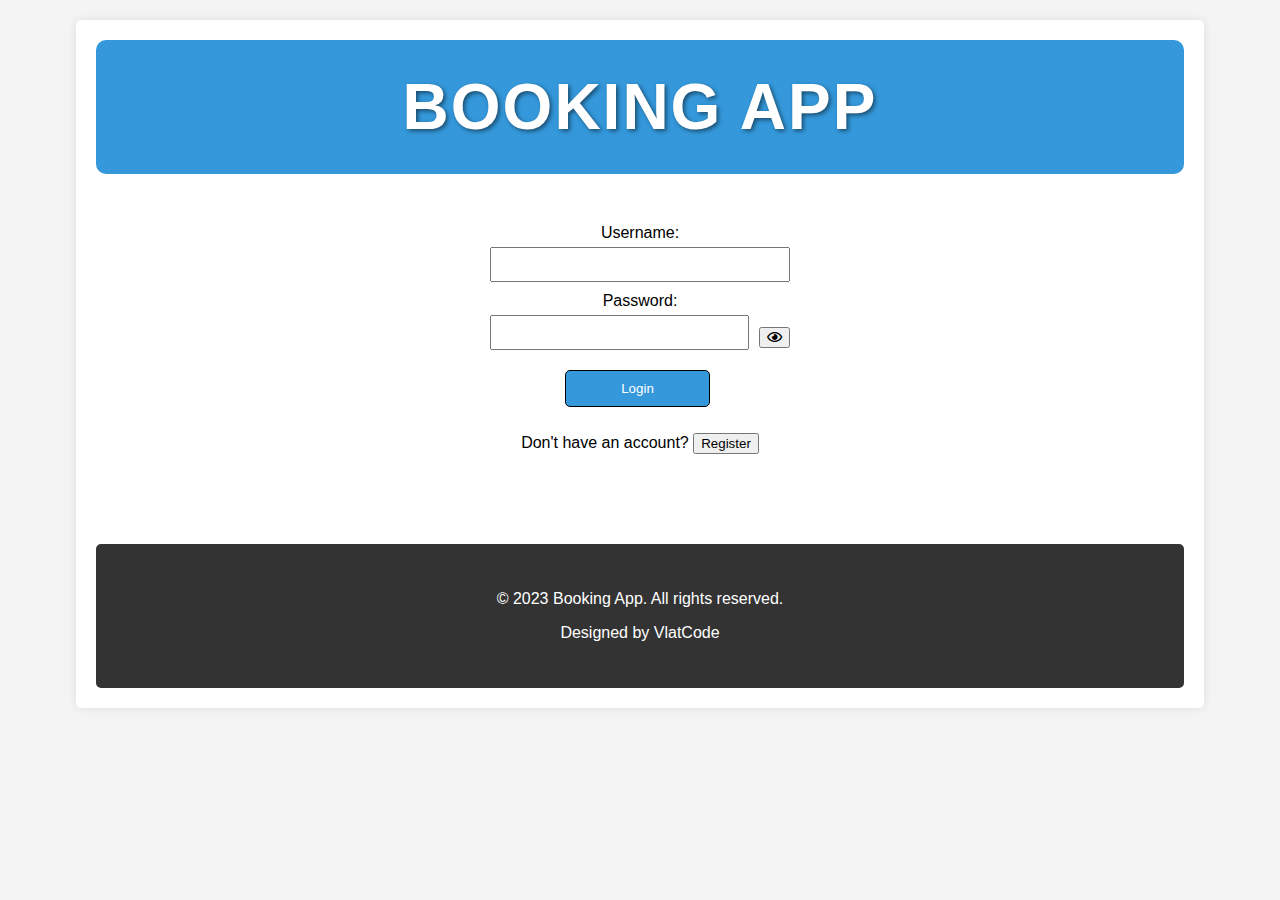
<file: index.html>
<!DOCTYPE html>
<html lang="en">
<head>
    <meta charset="UTF-8">
    <meta http-equiv="X-UA-Compatible" content="IE=edge">
    <meta name="viewport" content="width=device-width, initial-scale=1.0">
    <link rel="stylesheet" href="styles/style.css">
    <link rel="stylesheet" href="styles/userAuth.css">
    <link rel="stylesheet" href="https://cdnjs.cloudflare.com/ajax/libs/font-awesome/5.15.4/css/all.min.css" crossorigin="anonymous">
    <title>Booking App</title>
</head>
<body>
    <div class="container">
        <!-- TITLE -->
        <div class="title_container">
            <h1 class="title">Booking App</h1>
        </div>

        <!-- LOGIN AREA -->
        <div class="login_container">
            <label for="username">Username:</label>
            <input type="text" id="username">
            
            <label for="password">Password:</label>
            <div class="password-container">
                <input type="password" id="password" class="password-input">
                <button type="button" class="view-password-button" onclick="togglePasswordVisibility()">
                    <i class="far fa-eye"></i>
                </button>
            </div>
            
            <div class="error-message-container"></div>
        
            <button class="login_button">Login</button>
            
            <p>Don't have an account? <button class="register_button" onclick="openRegistrationModal()">Register</button></p>
            
            <div id="registrationModal" class="modal">
                <div class="modal-content">
                    <h2>Create an account</h2>
            
                    <div class="row double-row">
                        <label for="firstName">First Name:</label>
                        <input type="text" id="firstName" required>
            
                        <label for="lastName">Last Name:</label>
                        <input type="text" id="lastName" required>
                    </div>
            
                    <div class="row double-row">
                        <label for="dateOfBirth">Date of birth:</label>
                        <input type="date" id="dateOfBirth" required>
            
                        <label for="emailAddress">Email address:</label>
                        <input type="email" id="emailAddress" required>
                    </div>
            
                    <div class="row double-row">
                        <label for="usernameRegister">Username:</label>
                        <input type="text" id="usernameRegister" required>
            
                        <label for="passwordRegister">Password:</label>
                        <input type="password" id="passwordRegister" required>
                    </div>
                    <div>
                        <label for="confirmPasswordRegister">Confirm password:</label>
                        <input type="password" id="confirmPasswordRegister" required>
                    </div>
            
                    <button id="confirmRegistration" class="register_button">Confirm Registration</button>
                    <button id="cancelRegistration" class="register_button">Cancel</button>
                </div>
            </div>
            
            <div id="successMessageModal" class="modal">
                <div class="modal-content">
                    <h2>Account Created!</h2>
                    <p>Your account was created successfully.</p>
                    <button id="dismissButton" class="register_button">Dismiss</button>
                </div>
            </div>
        </div>
        
        <!-- PROFILE AREA (LOGGED IN) -->
        <div class="logged_in_container">
            
            <!-- Welcome message gets added here on login -->
            <button class="logout_button" id="logoutButton" style="display: none;">Sign out</button>
            <div id="logoutModal" class="modal">
                <div class="modal-content">
                    <p>Are you sure you want to sign out?</p>
                    <button id="confirmLogout">Yes</button>
                    <button id="cancelLogout">Cancel</button>
                </div>
            </div>
        </div>

        <!-- MAIN AREA -->
        <div class="main_area_container">
            <div class="hostels_section">
                <div class="section_header">
                    <h2>Hostels</h2>
                </div>
                <div class="buttons_container">
                    <div class="button_area">
                        <input type="number" id="hostel_id" placeholder="Enter ID">
                        <button class="show_one_hostel">Show single Hostel</button>
                    </div>
                    <div class="button_area add_hostel_area">
                        <input type="text" id="addHostelName" placeholder="Name">
                        <input type="number" id="addNumberOfRooms" placeholder="Number of rooms">
                        <button class="add_hostel_button">Add Hostel</button>
                    </div>
                    <div class="button_area delete_hostel_area">
                        <input type="number" id="hostel_id_remove" placeholder="Enter ID">
                        <button class="delete_hostel_button">Remove Hostel</button>
                    </div>
                    <div class="button_area full-width">
                        <button id="showAllHostels" class="show_all_hostels">Show all hostels</button>
                    </div>
                </div>
                <div class="hostel_container"></div>
            </div>
            
            <div class="rooms_section">
                <div class="section_header">
                    <h2>Rooms</h2>
                </div>
                <div class="buttons_container">
                    <div class="button_area">
                        <input type="number" id="room_id" placeholder="Enter ID">
                        <button class="show_one_room">Show single Room</button>
                    </div>
                    <div class="button_area add_room_area">
                        <input type="number" id="roomHostelId" placeholder="Enter Hostel ID">
                        <button class="add_room_button">Add Room</button>
                    </div>
                    <div class="button_area delete_room_area">
                        <input type="number" id="room_id_remove" placeholder="Enter ID">
                        <button class="delete_room_button">Remove Room</button>
                    </div>
                    <div class="button_area full-width">
                        <button id="showAllRooms" class="show_all_rooms">Show all rooms</button>
                    </div>
                </div>
                <div class="room_container"></div>
            </div>

            <div class="reservations_section">
                <div class="section_header">
                    <h2>Reservations</h2>
                </div>
                <div class="buttons_container">
                    <div class="button_area">
                        <input type="number" id="reservation_id" placeholder="Enter ID">
                        <button class="show_one_reservation">Show single Reservation</button>
                    </div>
                    <div class="button_area">
                        <input type="number" id="startDate" placeholder="Start Date">
                        <input type="number" id="endDate" placeholder="End Date">
                        <input type="number" id="reservationRoomId" placeholder="Enter Room ID">
                        <button class="add_reservation_button">Make a Reservation</button>
                    </div>
                    <div class="button_area">
                        <input type="number" id="reservation_id_remove" placeholder="Enter ID">
                        <button class="delete_reservation_button">Cancel a Reservation</button>
                    </div>
                    <div class="button_area full-width">
                        <button id="showAllReservations" class="show_all_reservations">Show all reservations</button>
                    </div>
                </div>
                <div class="reservation_container"></div>
            </div>
        </div>

        <!-- FOOTER -->
        <div class="footer_container">
            <footer style="text-align: center; padding: 30px; border-radius: 5px; background-color: #333; color: #fff; font-family: 'Arial', sans-serif;">
              <p>&copy; 2023 Booking App. All rights reserved.</p>
              <p>Designed by VlatCode</p>
            </footer>
          </div>
    </div>


    <!-- SCRIPTS -->
    <script src="scripts/script.js"></script>
    <script src="scripts/userAuth.js"></script>
    <script src="scripts/hostels.js"></script>
    <script src="scripts/rooms.js"></script>
    <script src="scripts/reservations.js"></script>
</body>
</html>
</file>
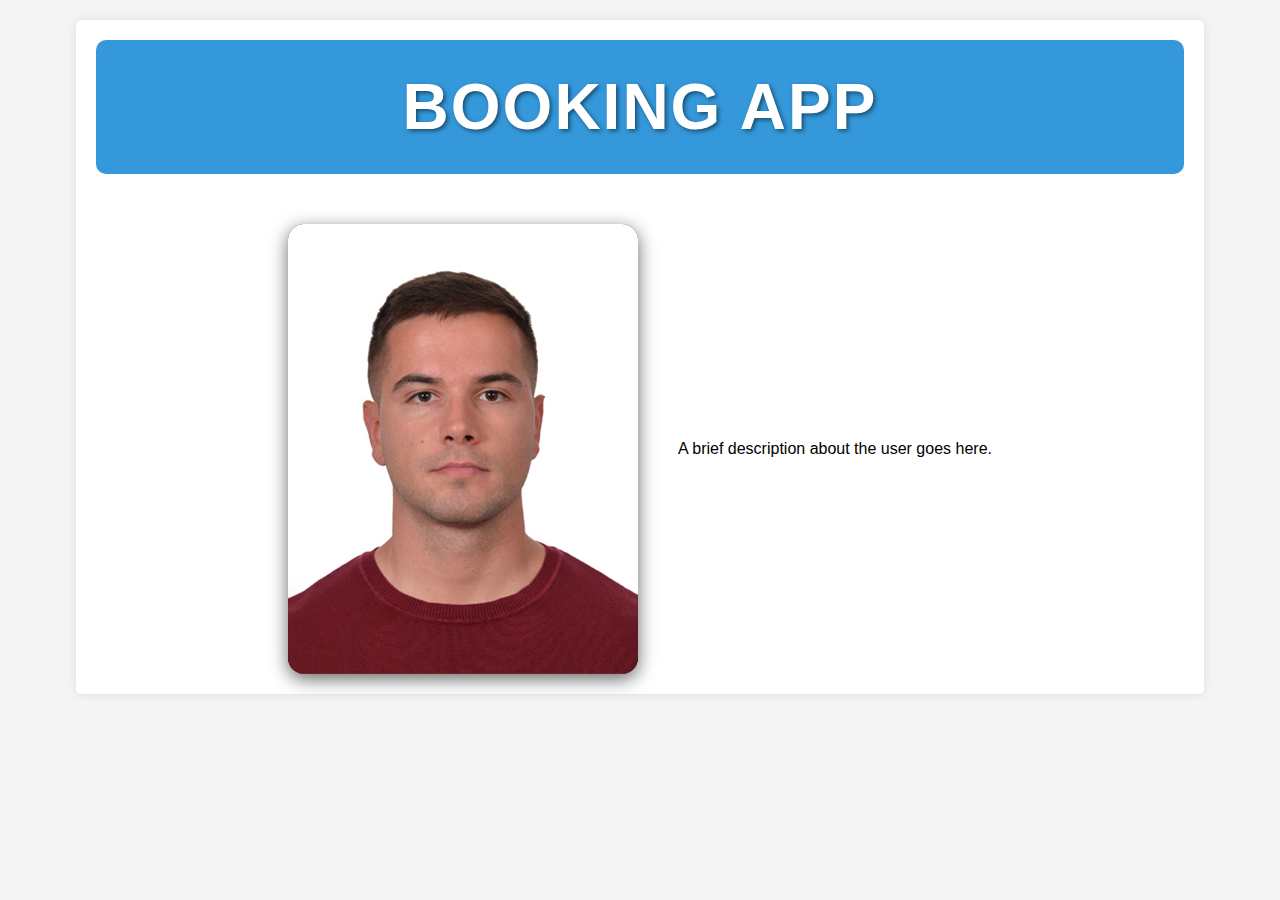
<file: profile.html>
<!DOCTYPE html>
<html lang="en">
<head>
    <meta charset="UTF-8">
    <meta name="viewport" content="width=device-width, initial-scale=1.0">
    <link rel="stylesheet" href="styles/profile.css">
    <link rel="stylesheet" href="https://cdnjs.cloudflare.com/ajax/libs/font-awesome/5.15.4/css/all.min.css" crossorigin="anonymous">
    
    <title>Profile</title>
</head>
<body>
    <div class="container">
        <!-- TITLE -->
        <div class="title_container">
            <h1 class="title">Booking App</h1>
        </div>
        
        <!-- PROFILE CONTAINER -->
        <div class="profile-container">
            <div class="card">
                <div class="card-image">
                    <img src="assets/Visa_2023.jpg" alt="profile one">
                </div>
                <ul class="social-icons">
                    <li><a href=""><i class="fab fa-facebook-f"></i></a></li>
                    <li><a href=""><i class="fab fa-instagram"></i></a></li>
                    <li><a href=""><i class="fab fa-linkedin"></i></a></li>
                </ul>
                <div class="details">
                    <h2>Vlatko Nikolovski<br><span class="job-title">Software Developer</span></h2>
                </div>
            </div>
            <div class="profile-details">
                <div class="profile-username"></div>
                <div class="description">A brief description about the user goes here.</div>
            </div>
        </div>
    </div>
    
    <!-- SCRIPTS -->
    <script src="./scripts/userAuth.js"></script>
</body>
</html>
</file>
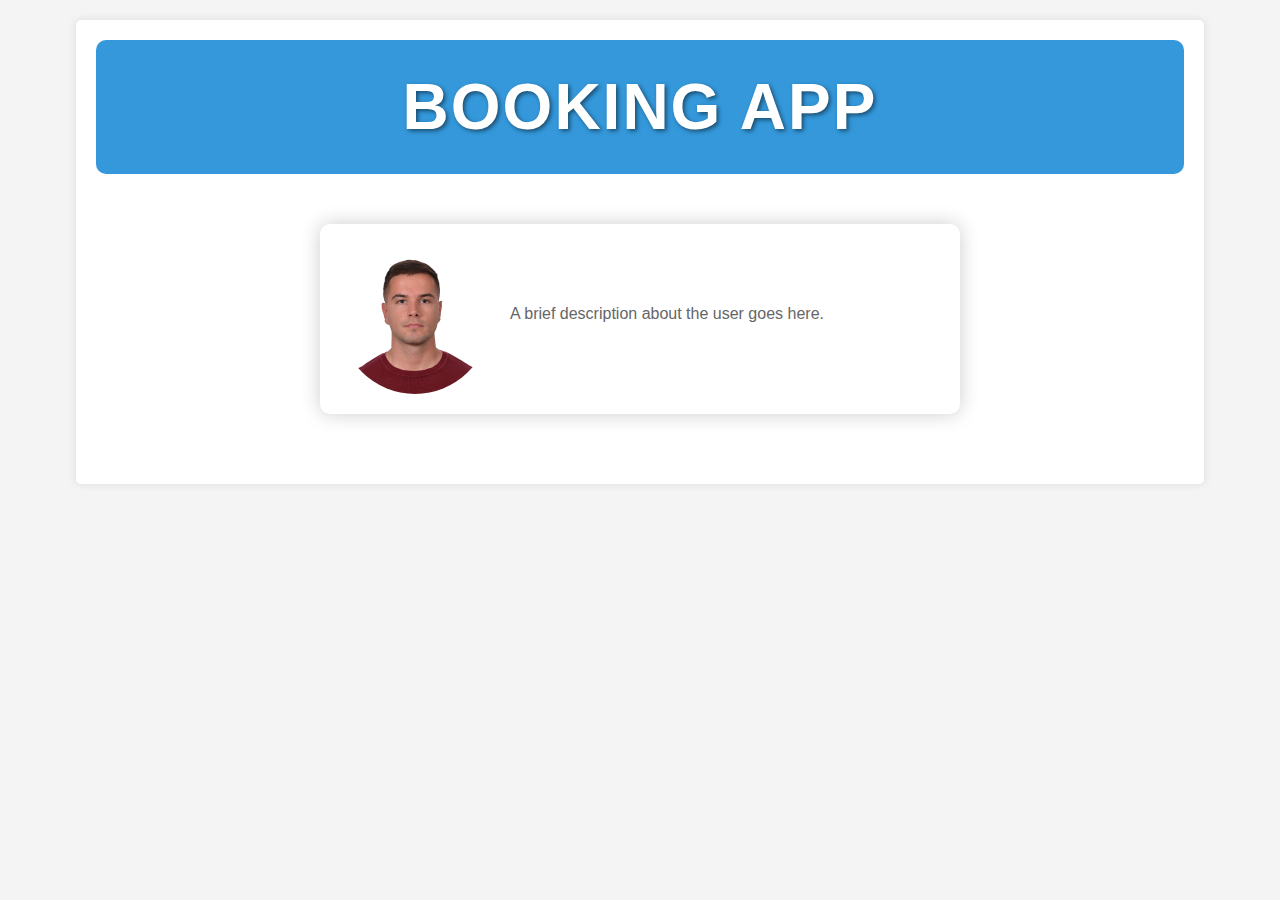
<file: HostelBookingSystem FE/profile.html>
<!DOCTYPE html>
<html lang="en">
<head>
    <meta charset="UTF-8">
    <meta name="viewport" content="width=device-width, initial-scale=1.0">
    <link rel="stylesheet" href="styles/profile.css">
    <title>Profile</title>
</head>
<body>
    <div class="container">
        <!-- TITLE -->
        <div class="title_container">
            <h1 class="title">Booking App</h1>
        </div>
        
        <!-- PROFILE CONTAINER -->
        <div class="profile-container">
            <div class="profile-header">
                <img class="profile-picture" src="./Visa_2023.jpg" alt="Profile Picture">
                <div class="profile-details">
                    <div class="profile-username"></div>
                    <div class="description">A brief description about the user goes here.</div>
                </div>
            </div>
        </div>
    </div>
    
<!-- SCRIPTS -->
<script src="./scripts/userAuth.js"></script>
</body>
</html>
</file>
<file: styles/style.css>
body {
    font-family: Arial, sans-serif;
    background-color: #f4f4f4;
    margin: 0;
    padding: 0;
}

.container {
    max-width: 85%;
    margin: auto;
    background-color: #fff;
    padding: 20px;
    box-shadow: 0 0 10px rgba(0, 0, 0, 0.1);
    border-radius: 5px;
    margin-top: 20px;
    text-align: center;
}



/* ///////////////////////// */
/* TITLE AREA */
.title_container {
    background-color: #3498db;
    margin-bottom: 50px;
    padding: 30px;
    text-align: center;
    color: #fff;
    border-radius: 10px;
}

.title {
    margin: 0;
    font-family: 'Helvetica', sans-serif;
    font-size: 4em;
    text-transform: uppercase;
    letter-spacing: 2px;
    text-shadow: 2px 2px 4px rgba(0, 0, 0, 0.5);
}



/* ///////////////////////// */
/* MAIN AREA */
.buttons_container {
    display: flex;
    flex-wrap: wrap;
    justify-content: space-between;
    padding: 15px;
}

.button_area {
    width: 48%; /* Adjust the width as needed */
    margin-bottom: 10px;
}

.full-width {
    margin-top: 10px;
    width: 100%;
    box-sizing: border-box;
}

.main_area_container {
    margin-top: 20px;
}

/* Styles for the sections */

.section_header {
    background-color: #0b3f7a93;
    color: #fff;
    padding: 10px;
    border-radius: 10px;
    text-align: center;
    width: 50%;
    margin: auto;
    margin-bottom: 15px;
}

.section,
.rooms_section,
.reservations_section {
    background-color: #fff;
    box-shadow: 0 0 10px rgba(0, 0, 0, 0.1);
    border-radius: 5px;
    margin-bottom: 30px;
    overflow: hidden;
    padding: 20px;
}

.hostel_container,
.room_container,
.reservation_container {
    display: flex;
    justify-content: space-around;
    flex-wrap: wrap;
}

.item {
    flex: 0 0 48%;
    background-color: #fff;
    box-shadow: 0 0 5px rgba(0, 0, 0, 0.1);
    margin-bottom: 20px;
    padding: 15px;
    border-radius: 10px;
    box-sizing: border-box;
}
</file>
<file: styles/userAuth.css>
/* LOGIN AREA */
.login_container {
    max-width: 300px;
    margin: auto;
    margin-bottom: 10vh;
}

label {
    display: block;
    margin-bottom: 5px;
}

input {
    width: 100%;
    padding: 8px;
    margin-bottom: 10px;
    box-sizing: border-box;
}

.password-container {
    display: flex;
    align-items: center;
    margin-bottom: 10px;
}

.password-input {
    flex: 1;
}

.view-password-button {
    margin-left: 10px;
}

.login_button,
.show_all_hostels,
.show_one_hostel,
.add_hostel_button,
.delete_hostel_button,
.show_all_rooms,
.show_one_room,
.add_room_button,
.delete_room_button,
.show_all_reservations,
.show_one_reservation,
.add_reservation_button,
.delete_reservation_button {
    width: calc(50% - 5px);
    padding: 10px;
    background-color: #3498db;
    color: #fff;
    border: none;
    border-radius: 5px;
    cursor: pointer;
    margin-bottom: 10px;
    box-sizing: border-box;
}

.login_button {
    margin-right: 5px;
    border: 1px solid black;
}

.logout_button {
    width: calc(10% - 5px);
    padding: 10px;
    background-color: #3498db;
    color: #fff;
    border: 1px solid black;
    border-radius: 5px;
    cursor: pointer;
    margin: 0;
    box-sizing: border-box;
}

.modal {
    display: none;
    position: fixed;
    top: 0;
    left: 0;
    width: 100%;
    height: 100%;
    background-color: rgba(0, 0, 0, 0.5);
}

.modal-content {
    background-color: #fff;
    width: 300px;
    margin: 20% auto;
    padding: 20px;
    text-align: center;
    border-radius: 5px;
    box-shadow: 0 4px 8px rgba(0, 0, 0, 0.1);
}

#confirmLogout,
#cancelLogout {
    background-color: #3498db;
    color: #fff;
    padding: 10px;
    margin: 5px;
    border: none;
    border-radius: 3px;
    cursor: pointer;
    border: 1px solid black;
}

#confirmLogout:hover,
#cancelLogout:hover {
    background-color: #2980b9;
}



/* ///////////////////////// */
/* REGISTER AREA */
.register-link {
    padding: 4px;
    text-decoration: none;
}

.register-link:hover {
    text-decoration: underline;
    cursor: pointer;
}

#registrationModal .modal-content {
    background-color: #fff;
    width: fit-content;
    margin: 10% auto;
    padding: 20px;
    text-align: center;
    border-radius: 5px;
    box-shadow: 0 4px 8px rgba(0, 0, 0, 0.1);
}

#registrationModal label {
    display: inline-block;
    text-align: right;
    margin-right: 10px;
}

#registrationModal input {
    width: 180px;
    padding: 8px;
    margin-bottom: 10px;
    box-sizing: border-box;
}

#registrationModal .row {
    display: flex;
    justify-content: space-between;
    align-items: center;
    margin-bottom: 10px;
}

#registrationModal .register_button {
    width: 100%;
    padding: 10px;
    background-color: #3498db;
    color: #fff;
    border: none;
    border-radius: 5px;
    cursor: pointer;
    margin-bottom: 10px;
    box-sizing: border-box;
    border: 1px solid black;
}

#registrationModal .register_button:hover {
    background-color: #2980b9;
}

#successMessageModal .modal-content {
    background-color: #fff;
    width: fit-content;
    margin: 10% auto;
    padding: 20px;
    text-align: center;
    border-radius: 5px;
    box-shadow: 0 4px 8px rgba(0, 0, 0, 0.1);
}

#successMessageModal label {
    display: inline-block;
    text-align: right;
    margin-right: 10px;
}

#successMessageModal input {
    width: 200px;
    padding: 8px;
    margin-bottom: 10px;
    box-sizing: border-box;
}

#successMessageModal .row {
    display: flex;
    justify-content: space-between;
    align-items: center;
    margin-bottom: 10px;
}

#successMessageModal .register_button {
    width: 100%;
    padding: 10px;
    background-color: #3498db; /* Use the same color as in the registration modal */
    color: #fff;
    border: none;
    border-radius: 5px;
    cursor: pointer;
    margin-bottom: 10px;
    box-sizing: border-box;
    border: 1px solid black;
}

#successMessageModal .register_button:hover {
    background-color: #2980b9;
}
</file>
<file: styles/profile.css>
body {
    font-family: Arial, sans-serif;
    background-color: #f4f4f4;
    margin: 0;
    padding: 0;
}

.container {
    max-width: 85%;
    margin: auto;
    background-color: #fff;
    padding: 20px;
    box-shadow: 0 0 10px rgba(0, 0, 0, 0.1);
    border-radius: 5px;
    margin-top: 20px;
    text-align: center;
}

.title_container {
    background-color: #3498db;
    margin-bottom: 50px;
    padding: 30px;
    text-align: center;
    color: #fff;
    border-radius: 10px;
}

.title {
    margin: 0;
    font-family: 'Helvetica', sans-serif;
    font-size: 4em;
    text-transform: uppercase;
    letter-spacing: 2px;
    text-shadow: 2px 2px 4px rgba(0, 0, 0, 0.5);
}

.profile-container {
    display: flex;
    align-items: center;
    justify-content: center;
}

.card {
    width: 350px;
    height: 450px;
    border-radius: 16px;
    overflow: hidden;
    box-shadow: 0 5px 18px rgba(0, 0, 0, 0.6);
    cursor: pointer;
    transition: 0.5s;
    position: relative;
    margin-right: 20px;
}

.profile-details {
    margin-left: 20px; 
}

.card-image {
    position: absolute;
    top: 0px;
    left: 0px;
    width: 100%;
    height: 100%;
    z-index: 2;
    background-color: #000;
    transition: .5s;
}

.card-image img {
    width: 100%;
    height: 100%;
    object-fit: cover;
}

.card:hover img {
    opacity: 0.4;
    transition: .5s;
}

.card:hover .card-image {
    transform: translateY(-100px);
    transition: all .9s;
}

.social-icons {
    position: absolute;
    top: 50%;
    left: 50%;
    transform: translate(-50%, -50%);
    z-index: 3;
    display: flex;
}

.social-icons li {
    list-style: none;
}

.social-icons li a {
    position: relative;
    display: block;
    width: 50px;
    height: 50px;
    line-height: 50px;
    text-align: center;
    background: #fff;
    font-size: 23px;
    color: #333;
    font-weight: bold;
    margin: 0 6px;
    transition: .4s;
    transform: translateY(200px);
    opacity: 0;
}

.card:hover .social-icons li a {
    transform: translateY(0px);
    opacity: 1;
}

.social-icons li a:hover {
    background: #000;
    transition: .2s;
}

.social-icons li a .fab {
    transition: .8s;
}

.social-icons li a:hover .fab {
    transform: rotateY(360deg);
    color: #fff;
}

.card:hover li:nth-child(1) a {
    transition-delay: 0.1s;
}

.card:hover li:nth-child(2) a {
    transition-delay: 0.2s;
}

.card:hover li:nth-child(3) a {
    transition-delay: 0.3s;
}

.card:hover li:nth-child(4) a {
    transition-delay: 0.4s;
}

.details {
    position: absolute;
    bottom: 0;
    left: 0;
    background: #fff;
    width: 100%;
    height: 120px;
    z-index: 1;
    padding: 10px;
}

.details h2 {
    margin: 30px 0;
    padding: 0;
    text-align: center;
}

.job-title {
    font-size: 1rem;
    line-height: 2.5rem;
}
</file>
<file: HostelBookingSystem FE/styles/profile.css>
body {
    font-family: Arial, sans-serif;
    background-color: #f4f4f4;
    margin: 0;
    padding: 0;
}

.container {
    max-width: 85%;
    margin: auto;
    background-color: #fff;
    padding: 20px;
    box-shadow: 0 0 10px rgba(0, 0, 0, 0.1);
    border-radius: 5px;
    margin-top: 20px;
    text-align: center;
}

/* ///////////////////////// */
/* TITLE AREA */
.title_container {
    background-color: #3498db;
    margin-bottom: 50px;
    padding: 30px;
    text-align: center;
    color: #fff;
    border-radius: 10px;
}

.title {
    margin: 0;
    font-family: 'Helvetica', sans-serif;
    font-size: 4em;
    text-transform: uppercase;
    letter-spacing: 2px;
    text-shadow: 2px 2px 4px rgba(0, 0, 0, 0.5);
}

/* ///////////////////////// */
/* PROFILE AREA */
.profile-container {
    max-width: 600px; /* Increased width */
    margin: 50px auto;
    background-color: #fff;
    padding: 20px;
    border-radius: 10px; /* Increased border-radius */
    box-shadow: 0 0 20px rgba(0, 0, 0, 0.2); /* Increased box-shadow */
}

.profile-header {
    display: flex;
    align-items: center;
}

.profile-picture {
    border-radius: 50%;
    width: 150px;
    height: 150px;
    object-fit: cover;
    margin-right: 20px; /* Added margin-right for spacing */
}

.profile-details {
    text-align: left;
}

.username {
    font-size: 24px;
    font-weight: bold;
    color: #333;
    margin-bottom: 5px; /* Adjusted margin for spacing */
}

.description {
    font-size: 16px;
    color: #666;
    margin-bottom: 10px; /* Adjusted margin for spacing */
}
</file>
